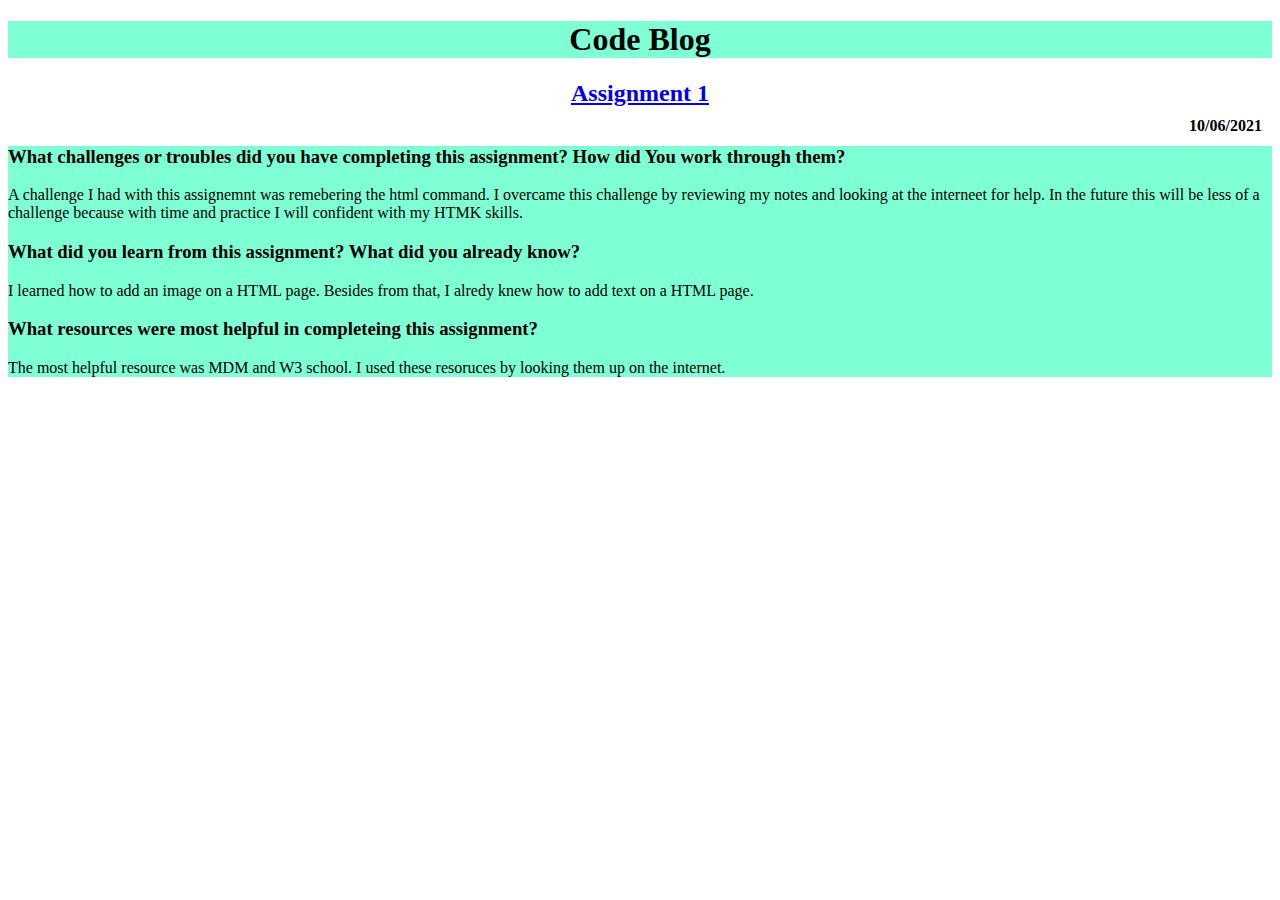
<file: blog.html>
<!DOCTYPE html>
<html>
<head>
    <title>Code Blog</title>
    <link rel="stylesheet" href="blog.css">
</head>
<body>
    <h1>Code Blog</h1>

    <div class="my-header">
        <h2> <a href="index.html">Assignment 1</a></h2>
        <div class="date">
            <span>10/06/2021</span>
        </div>
    </div>
    <div>
        <h3>What challenges or troubles did you have completing this assignment? How did You work through them?</h3>
            <p>A challenge I had with this assignemnt was remebering the html command. I overcame this challenge by reviewing my notes and looking at the interneet for help. In the future this will be less of a challenge because with time and practice I will confident with my HTMK skills.</p>
        <h3>What did you learn from this assignment? What did you already know?</h3>
            <p>I learned how to add an image on a HTML page. Besides from that, I alredy knew how to add text on a HTML page.</p>
        <h3>What resources were most helpful in completeing this assignment? </h3>
            <p>The most helpful resource was MDM and W3 school. I used these resoruces by looking them up on the internet.</p>
    </div>
    </body>
</html>
</file>
<file: blog.css>
h1 {
    background-color: aquamarine;
    text-align: center;
}

h2 {
    text-align: center;
}

div {
    background-color: aquamarine;
}

.my-header h2 {
    display: inline;
}

.my-header {
     text-align: center;
     background-color: white;
 }

.my-header span {
    float: right;
    font-weight: bold;
}

.date {
    padding: 10px;
    background-color: white;
}
</file>
